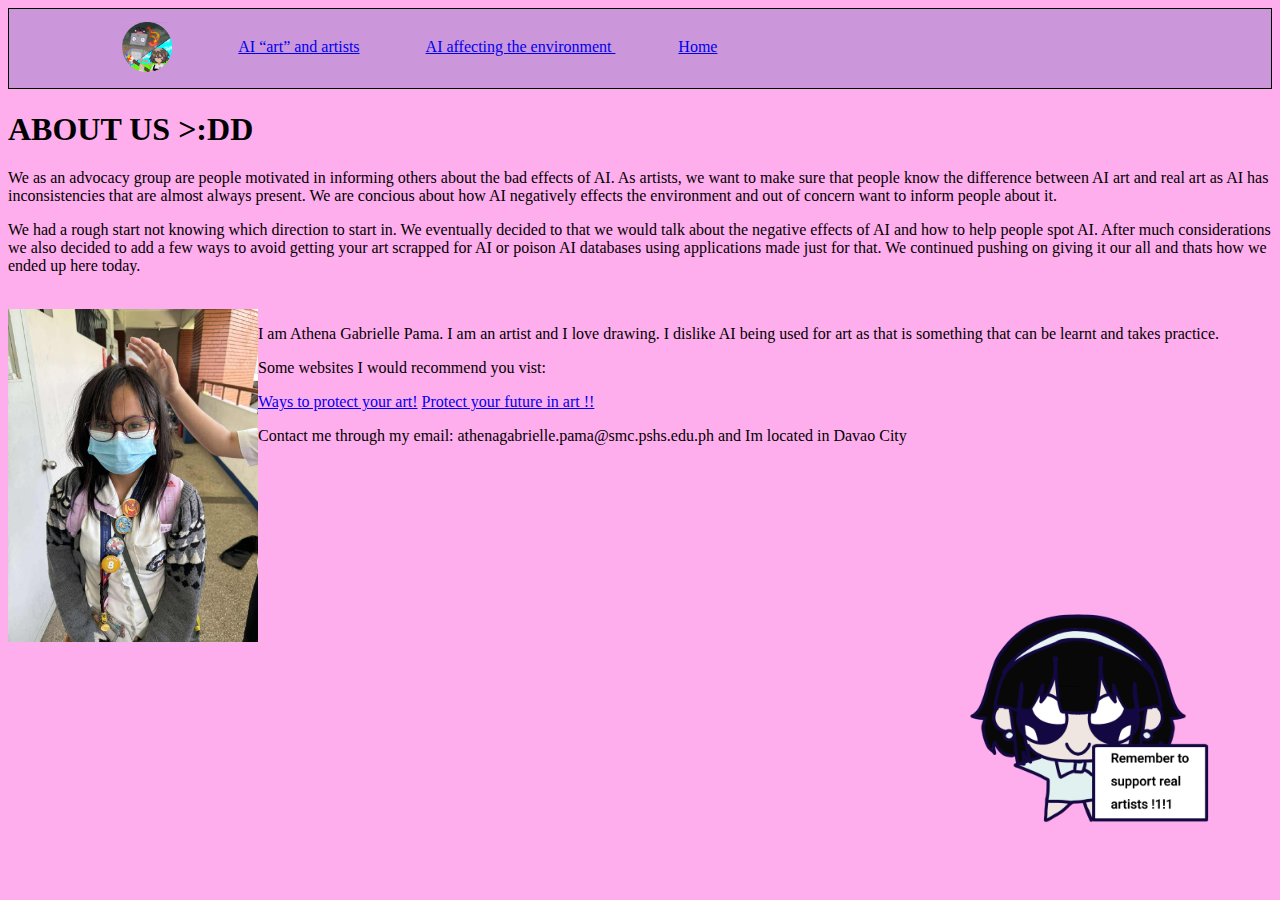
<file: aboutme.html>
<!DOCTYPE html>
<html lang="en">
<head>
    <meta charset="UTF-8">
    <meta name="viewport" content="width=device-width, initial-scale=1.0">
    <title>Document</title>
     <link rel="stylesheet" href="style.css">
</head>
<body>
     <div class="topnav">
     <img id="logo" src="../media/logo.png">
     <a id="grrai" href="artistsandai.html">AI “art” and artists</a>
     <a id="booai" href="environmentscusai.html">AI affecting the environment </a>
     <a id="stuff" href="index.html">Home</a>
    </div>
    <h1>ABOUT US >:DD</h1>
    <p> We as an advocacy group are people motivated in informing others about the bad effects of AI. As artists, we want to make sure that people know the difference between AI art and real art as AI has inconsistencies that are almost always present.
        We are concious about how AI negatively effects the environment and out of concern want to inform people about it.
    </p>
    <p>We had a rough start not knowing which direction to start in. We eventually decided to that we would talk about the negative effects of AI and how to help people spot AI. After much considerations we also decided to add a few ways to avoid getting your art scrapped for AI or poison AI databases using applications made just for that.
        We continued pushing on giving it our all and thats how we ended up here today. </p>
    <br>
    <img id="me" src="../media/me image.jpeg" width="250 px"> 
    <p>I am Athena Gabrielle Pama. I am an artist and I love drawing. I dislike AI being used for art as that is something that can be learnt and takes practice.
    </p>
    <p>Some websites I would recommend you vist:</p>
    <a href="https://www.technologyreview.com/2024/11/21/1107108/four-ways-to-protect-your-art-from-ai/#:~:text=Mask%20your%20style&text=Tools%20such%20as%20Mist%2C%20Anti,models%20cannot%20decipher%20them%20properly.">Ways to protect your art!</a>
    <a href="https://www.christophercant.com/blog/how-to-compete-against-ai-future-proofing-your-art-career-part-2">Protect your future in art !!</a>
    <br>
    <p>Contact me through my email: athenagabrielle.pama@smc.pshs.edu.ph and Im located in Davao City</p>
    <img id="supprt" src="../media/supprt.png">
</body>
</html>
</file>
<file: style.css>
*{
    background-color: rgb(255, 174, 237);
}
.topnav {
    border: 1px solid black;
    padding-left: 2px;
    padding-right: 2px;
    padding-top: 1%;
    padding-bottom: 1%;
    background-color: rgb(203, 150, 218);
    text-align: center;
    position: sticky;
    top: 1px;
    overflow: auto;
    z-index: 1;
}

#grrai{
    background-color: rgb(203, 150, 218);
    position: relative;
    bottom: 20px;
    right: 20%;
}

#booai{
    background-color: rgb(203, 150, 218);
    position: relative;
    bottom: 20px;
    right: 15%;
}
#logo{
    background-color: rgb(203, 150, 218);
    position: relative;
    bottom: 30%;
    right: 25%;
    width:50px;
}
#stuff{
    position:relative;
    bottom: 20px;
    right:10%;
    width: 50px;
    background-color: rgb(203, 150, 218);
}

#para{
    float: right;
    width:60%;
    border:1px solid rgb(240, 228, 163);
    background-color: rgb(240, 228, 163);
    overflow: hidden;
}
#fire{
    width: 450px;

}
#link{
    position: relative;
    top: 10px;
    float: none;
    background-color: rgb(217, 161, 217);
}
#para2{
    float: left;
    width:55%;
    border:1px solid rgb(240, 228, 163);
    background-color: rgb(240, 228, 163);
    overflow: hidden;
}

#water{
    width: 450px;
}

.table{
    border:1px solid black;
    position:relative;
    left:5%;
    background-color: rgb(240, 228, 163);
    z-index: 0;
}
#supprt{
    position:fixed;
    bottom:5%;
    right:5%;
    width:20%;
    margin:0;
}
#me{
    float: left;
}
.ref{
    font-size: small;
}
</file>
